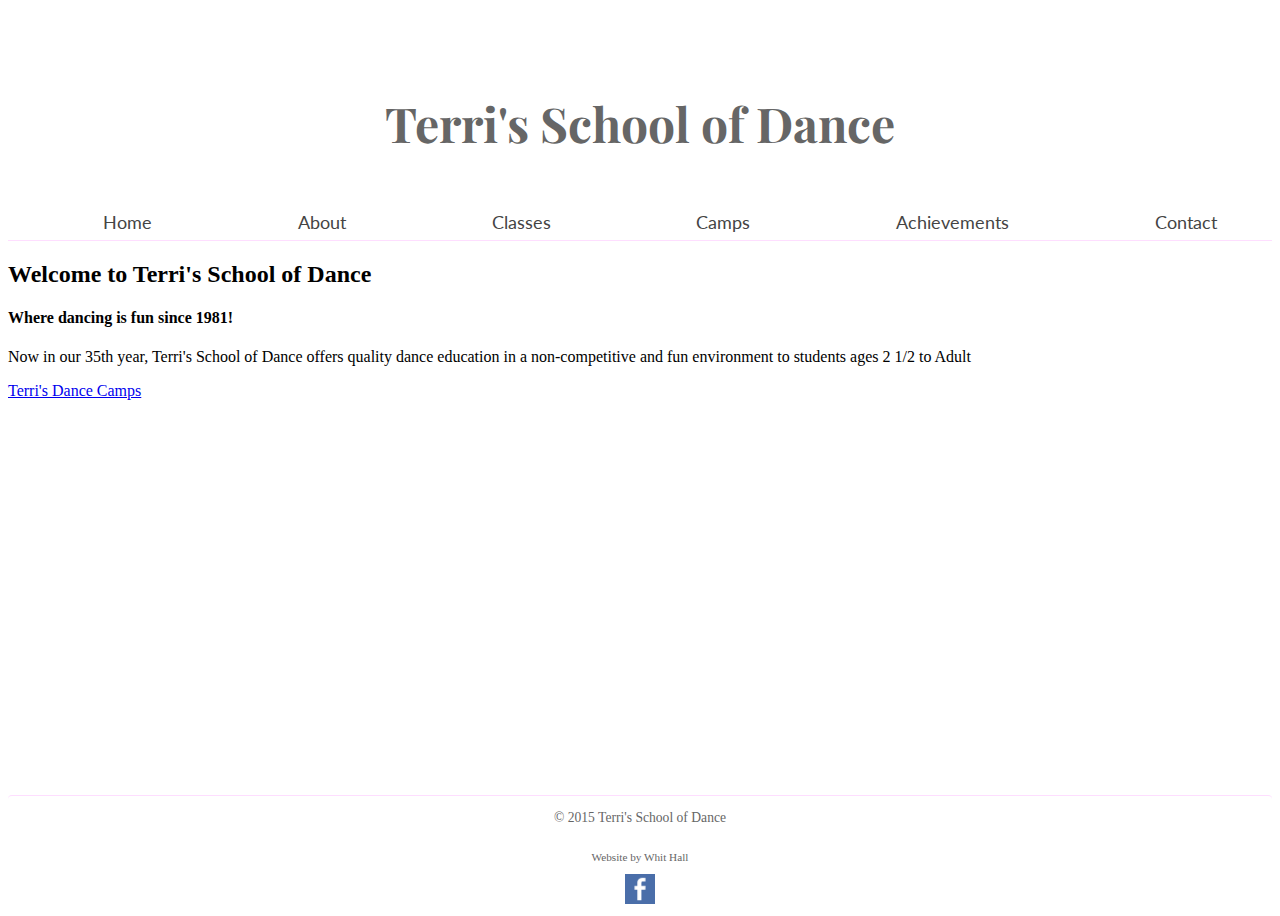
<file: index.html>
<!DOCTYPE html>
<html lang="en">
<head>
    <meta charset="utf-8">
    <meta name="viewport" content="width=device-width, initial-scale=1.0">
    <title>Terri's School of Dance</title>
    <link href='https://fonts.googleapis.com/css?family=Playfair+Display' rel='stylesheet' type='text/css'>
    <link href='https://fonts.googleapis.com/css?family=Lato' rel='stylesheet' type='text/css'>
    <link rel="stylesheet" type="text/css" href="css/flexbox-nav.css">
    <link rel="stylesheet" type="text/css" href="css/footer.css">
</head>

<body>
    <header>
        <h1 class="pagetitle">Terri's School of Dance</h1>
        <ul class="nav">
            <li><a href="index.html">Home</a></li>
            <li><a href="about.html">About</a></li>
            <li><a href="classes.html">Classes</a></li>
            <li><a href="camps.html">Camps</a></li>
            <li><a href="achievements.html">Achievements</a></li>
            <li><a href="contact.html">Contact</a></li>
        </ul>
    </header>
    
    <div id="content">
        <h2>Welcome to Terri's School of Dance</h2>
        <h4>Where dancing is fun since 1981!</h4>
        <p>Now in our 35th year, Terri's School of Dance offers quality dance education in a non-competitive and fun environment to students ages 2 1/2 to Adult</p>
        <a href="camps.html">Terri's Dance Camps</a>
    </div>
    <footer>
        <p id="copy">&copy; 2015 Terri's School of Dance</p>
        <p id="credit">Website by Whit Hall</p>
        <a href="https://www.facebook.com/TerrisSchoolofDance"><img id="facebook" src="images/facebook.png" alt="facebook" /></a>
    </footer>
</body>
</html>
</file>
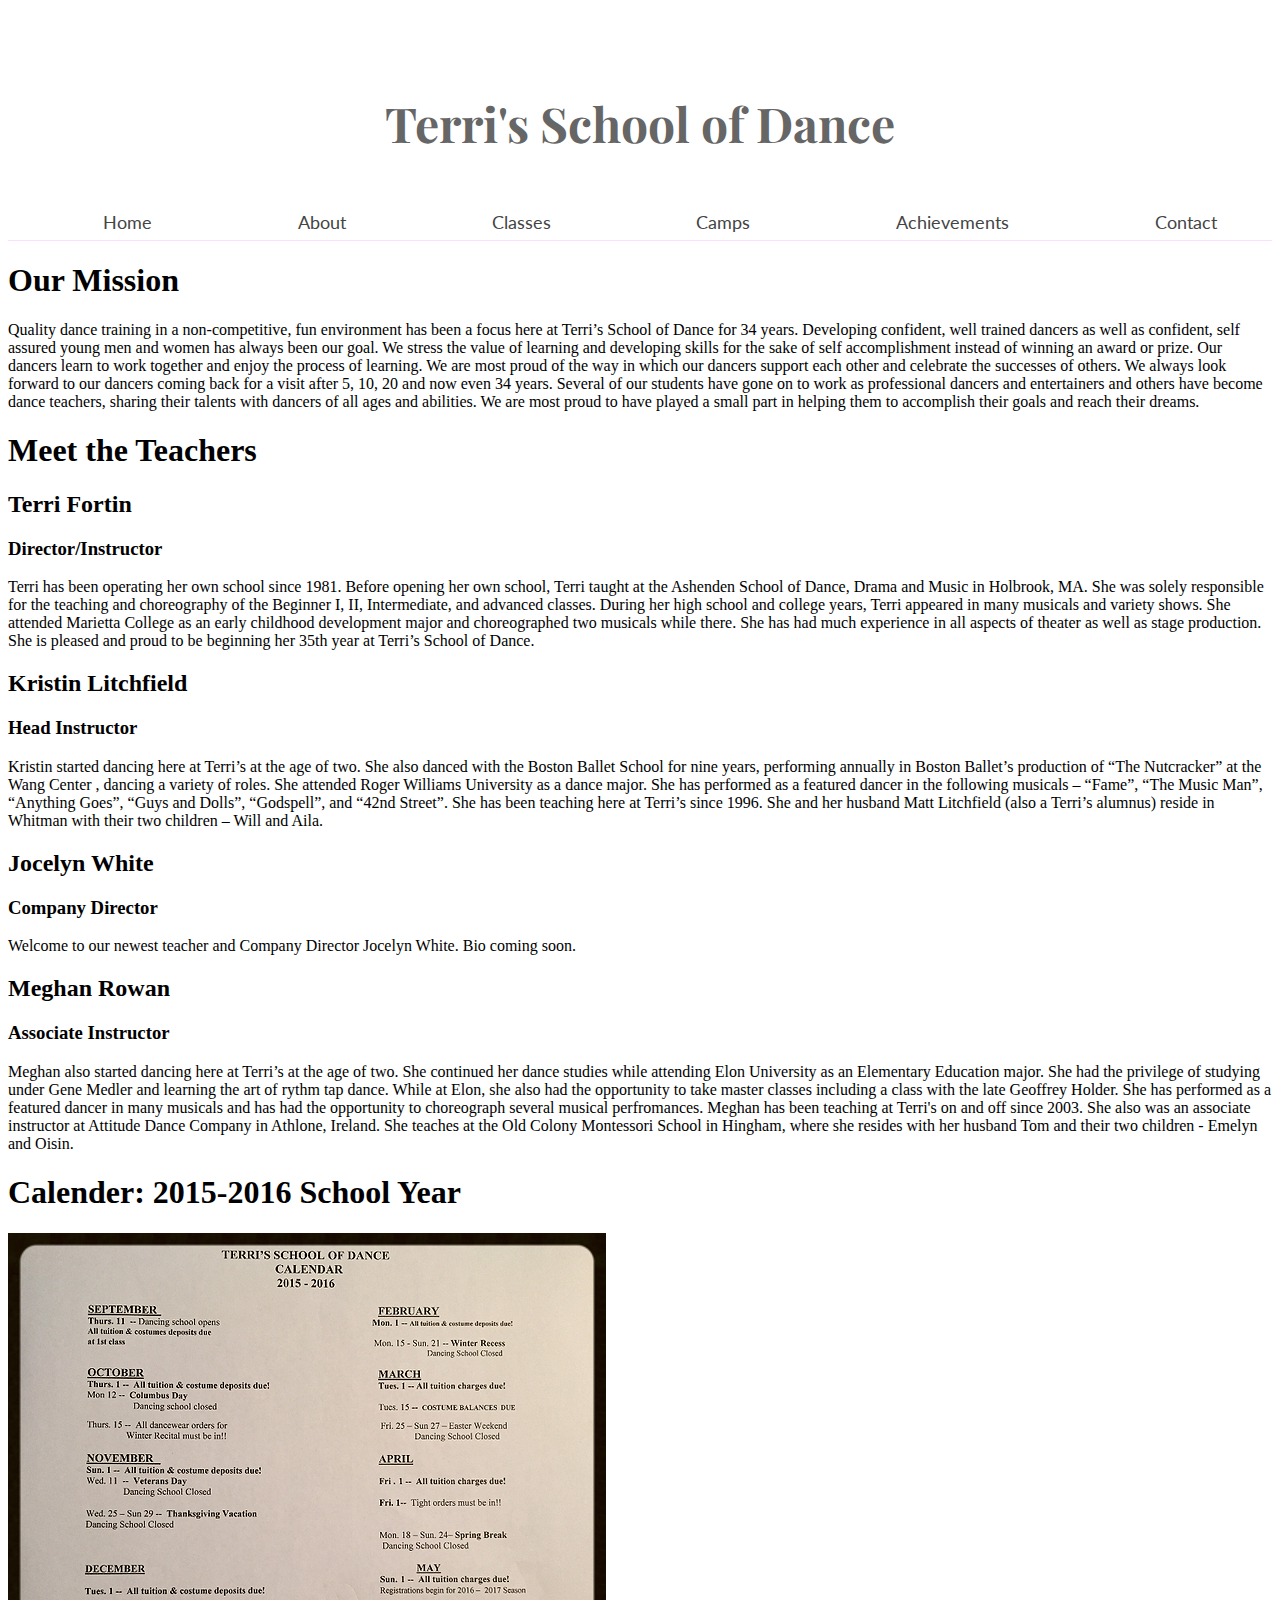
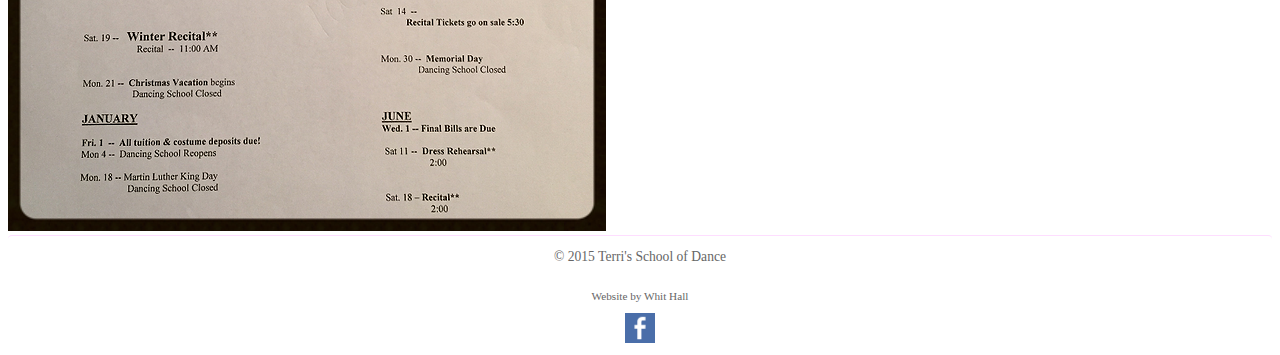
<file: about.html>
<!DOCTYPE html>
<html lang="en">
<head>
    <meta charset="utf-8">
    <meta name="viewport" content="width=device-width, initial-scale=1.0">
    <title>Terri's School of Dance</title>
    <link href='https://fonts.googleapis.com/css?family=Playfair+Display' rel='stylesheet' type='text/css'>
    <link href='https://fonts.googleapis.com/css?family=Lato' rel='stylesheet' type='text/css'>
    <link rel="stylesheet" type="text/css" href="css/flexbox-nav.css">
    <link rel="stylesheet" type="text/css" href="css/footer.css">
</head>

<body>
    <div id="container">
    <header>
        <h1 class="pagetitle">Terri's School of Dance</h1>
        <ul class="nav">
            <li><a href="index.html">Home</a></li>
            <li><a href="about.html">About</a></li>
            <li><a href="classes.html">Classes</a></li>
            <li><a href="camps.html">Camps</a></li>
            <li><a href="achievements.html">Achievements</a></li>
            <li><a href="contact.html">Contact</a></li>
        </ul>
    </header>
    <div id="content">
        <h1>Our Mission</h1>
        <p>Quality dance training in a non-competitive, fun environment has been a focus here at Terri’s School of Dance for 34 years.  Developing confident, well trained dancers as well as confident, self assured young men and women has always been our goal.  We stress the value of learning and developing skills for the sake of self accomplishment instead of winning an award or prize.  Our dancers learn to work together and enjoy the process of learning.  We are most proud of the way in which our dancers support each other and celebrate the successes of others.  We always look forward to our dancers coming back for a visit after 5, 10, 20 and now even 34 years. Several of our students have gone on to work as professional dancers and entertainers and others have become dance teachers, sharing their talents with dancers of all ages and abilities. We are most proud to have played a small part in helping them to accomplish their goals and reach their dreams.</p>
        <h1>Meet the Teachers</h1>
        <h2>Terri Fortin</h2>
        <h3>Director/Instructor</h3>
        <p>Terri has been operating her own school since 1981.  Before opening her own school, Terri taught at the Ashenden School of Dance, Drama and Music in Holbrook, MA.  She was solely responsible for the teaching and choreography of the Beginner I, II, Intermediate, and advanced classes.  During her high school and college years, Terri appeared in many musicals and variety shows.  She attended Marietta College as an early childhood development major and choreographed two musicals while there.  She has had much experience in all aspects of theater as well as stage production.  She is pleased and proud to be beginning her 35th year at Terri’s School of Dance.</p>
        <h2>Kristin Litchfield</h2>
        <h3>Head Instructor</h3>
        <p>Kristin started dancing here at Terri’s at the age of two.  She also danced with the Boston Ballet School for nine years, performing annually in Boston Ballet’s production of “The Nutcracker” at the Wang Center , dancing a variety of roles.  She attended Roger Williams University as a dance major.  She has performed as a featured dancer in the following musicals – “Fame”, “The Music Man”, “Anything Goes”, “Guys and Dolls”, “Godspell”, and “42nd Street”.  She has been teaching here at Terri’s since 1996.  She and her husband Matt Litchfield (also a Terri’s alumnus) reside in Whitman with their two children – Will and Aila.</p>
        <h2>Jocelyn White</h2>
        <h3>Company Director</h3>
        <p>Welcome to our newest teacher and Company Director Jocelyn White. Bio coming soon.</p>
        <h2>Meghan Rowan</h2>
        <h3>Associate Instructor</h3>
        <p>Meghan also started dancing here at Terri’s at the age of two. She continued her dance studies while attending Elon University as an Elementary Education major. She had the privilege of studying under Gene Medler and learning the art of rythm tap dance. While at Elon, she also had the opportunity to take master classes including a class with the late Geoffrey Holder. She has performed as a featured dancer in many musicals and has had the opportunity to choreograph several musical perfromances.  Meghan has been teaching at Terri's on and off since 2003.  She also was an associate instructor at Attitude Dance Company in Athlone, Ireland.  She teaches at the Old Colony Montessori School in Hingham, where she resides with her husband Tom and their two children - Emelyn and Oisin.</p>

        <h1>Calender: 2015-2016 School Year</h1>
        <img src="images/Calender.gif" alt="Calender"/>
    </div>
    </div>
    <footer>
        <p id="copy">&copy; 2015 Terri's School of Dance</p>
        <p id="credit">Website by Whit Hall</p>
        <a href="https://www.facebook.com/TerrisSchoolofDance"><img id="facebook" src="images/facebook.png" alt="facebook" /></a>
    </footer>
</body>
</html>
</file>
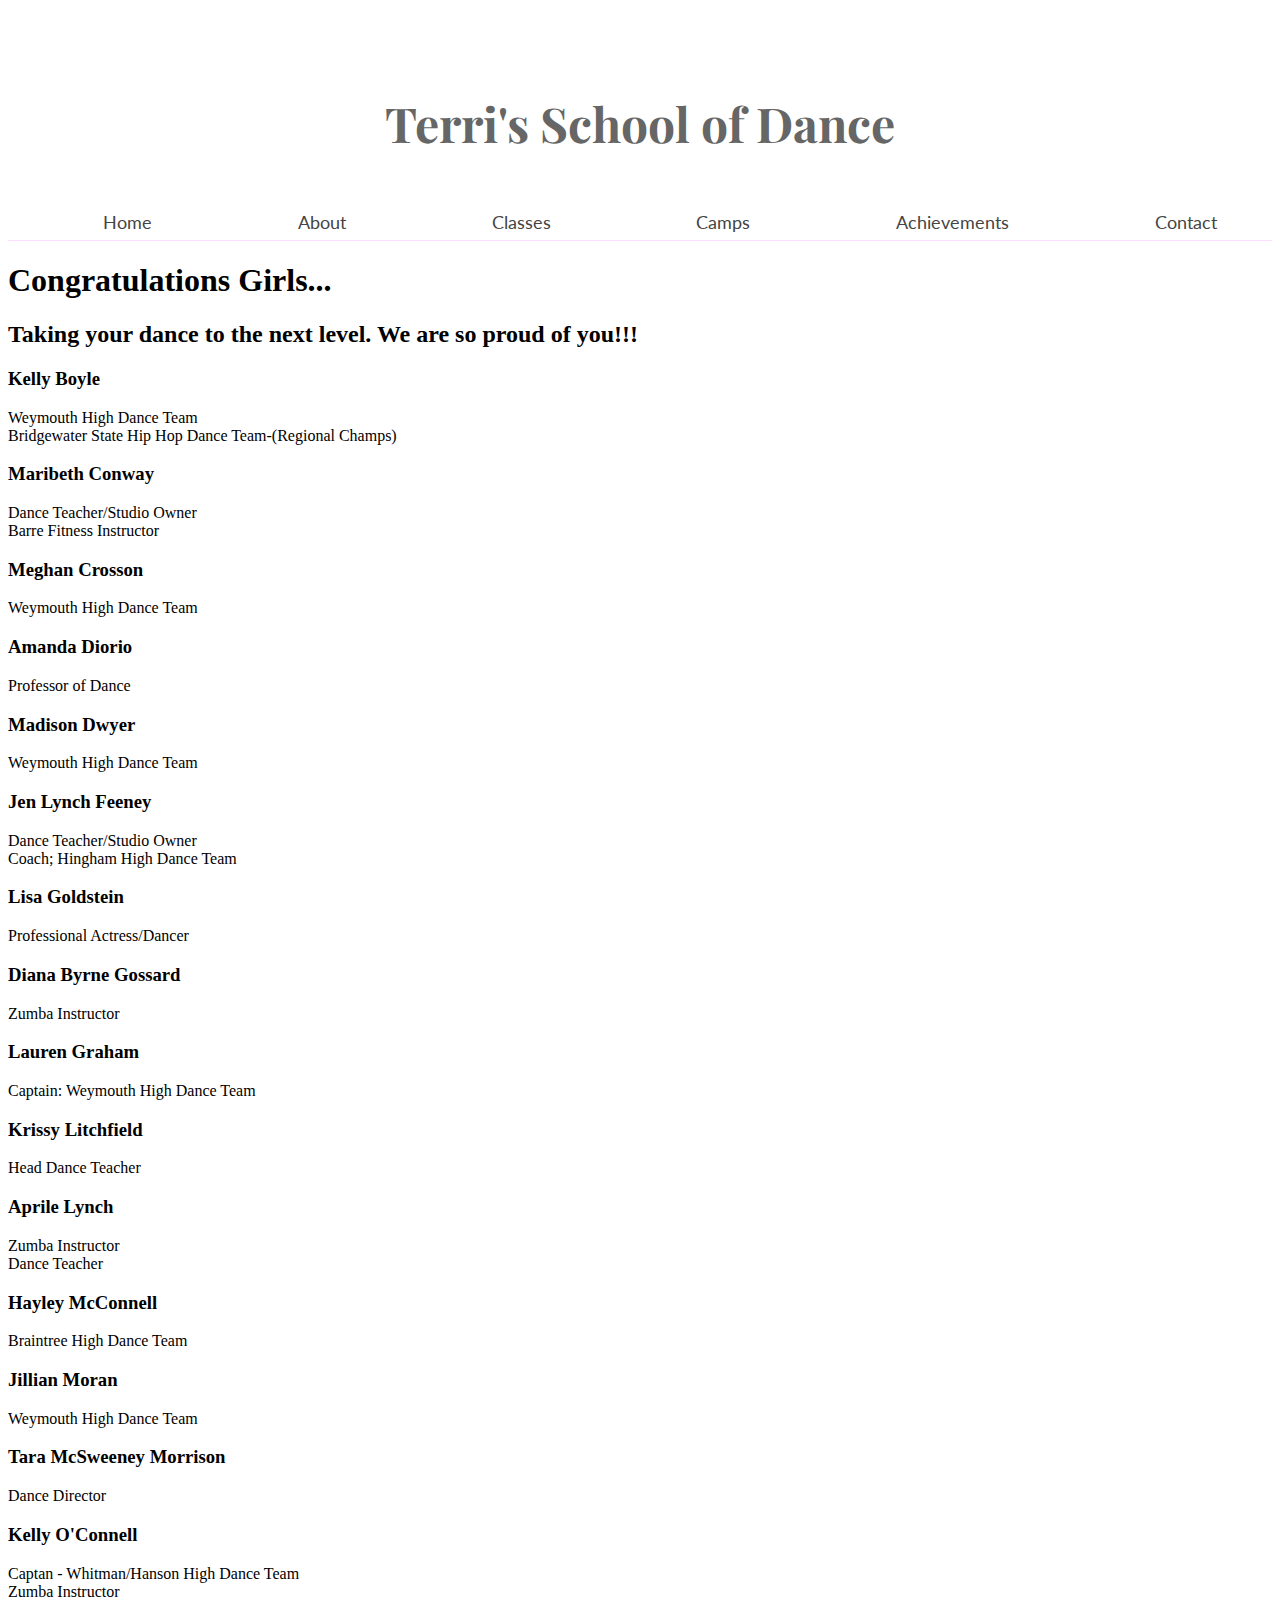
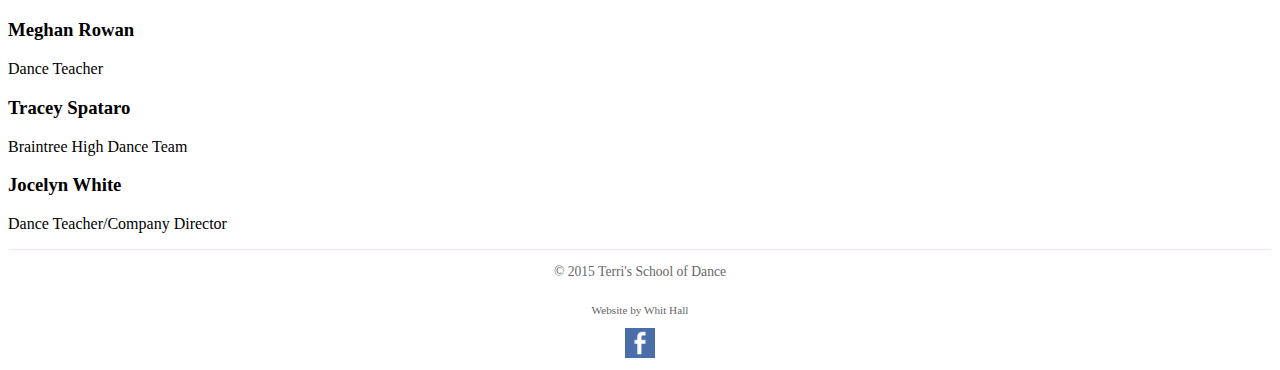
<file: achievements.html>
<!DOCTYPE html>
<html lang="en">
<head>
    <meta charset="utf-8">
    <meta name="viewport" content="width=device-width, initial-scale=1.0">
    <title>Terri's School of Dance</title>
    <link href='https://fonts.googleapis.com/css?family=Playfair+Display' rel='stylesheet' type='text/css'>
    <link href='https://fonts.googleapis.com/css?family=Lato' rel='stylesheet' type='text/css'>
    <link rel="stylesheet" type="text/css" href="css/flexbox-nav.css">
    <link rel="stylesheet" type="text/css" href="css/footer.css">
</head>

<body>
    <header>
        <h1 class="pagetitle">Terri's School of Dance</h1>
        <ul class="nav">
            <li><a href="index.html">Home</a></li>
            <li><a href="about.html">About</a></li>
            <li><a href="classes.html">Classes</a></li>
            <li><a href="camps.html">Camps</a></li>
            <li><a href="achievements.html">Achievements</a></li>
            <li><a href="contact.html">Contact</a></li>
        </ul>
    </header>
    <div id="content">
        <h1>Congratulations Girls...</h1>
        <h2>Taking your dance to the next level.  We are so proud of you!!!</h2>
        <h3>Kelly Boyle</h3>
        <p>Weymouth High Dance Team <br>Bridgewater State Hip Hop Dance Team-(Regional Champs)</p>
        <h3>Maribeth Conway</h3>
        <p>Dance Teacher/Studio Owner <br>Barre Fitness Instructor</p>
        <h3>Meghan Crosson</h3>
        <p>Weymouth High Dance Team</p>
        <h3>Amanda Diorio</h3>
        <p>Professor of Dance</p>
        <h3>Madison Dwyer</h3>
        <p>Weymouth High Dance Team</p>
        <h3>Jen Lynch Feeney</h3>
        <p>Dance Teacher/Studio Owner <br>Coach; Hingham High Dance Team</p>
        <h3>Lisa Goldstein</h3>
        <p>Professional Actress/Dancer</p>
        <h3>Diana Byrne Gossard</h3>
        <p>Zumba Instructor</p>
        <h3>Lauren Graham</h3>
        <p>Captain: Weymouth High Dance Team</p>
        <h3>Krissy Litchfield</h3>
        <p>Head Dance Teacher</p>
        <h3>Aprile Lynch</h3>
        <p>Zumba Instructor <br>Dance Teacher</p>
        <h3>Hayley McConnell</h3>
        <p>Braintree High Dance Team</p>
        <h3>Jillian Moran</h3>
        <p>Weymouth High Dance Team</p>
        <h3>Tara McSweeney Morrison</h3>
        <p>Dance Director</p>
        <h3>Kelly O'Connell</h3>
        <p>Captan - Whitman/Hanson High Dance Team <br>Zumba Instructor</p>
        <h3>Meghan Rowan</h3>
        <p>Dance Teacher</p>
        <h3>Tracey Spataro</h3>
        <p>Braintree High Dance Team</p>
        <h3>Jocelyn White</h3>
        <p>Dance Teacher/Company Director</p>
    </div>

    <footer>
        <p id="copy">&copy; 2015 Terri's School of Dance</p>
        <p id="credit">Website by Whit Hall</p>
        <a href="https://www.facebook.com/TerrisSchoolofDance"><img id="facebook" src="images/facebook.png" alt="facebook" /></a>
    </footer>
</body>
</html>
</file>
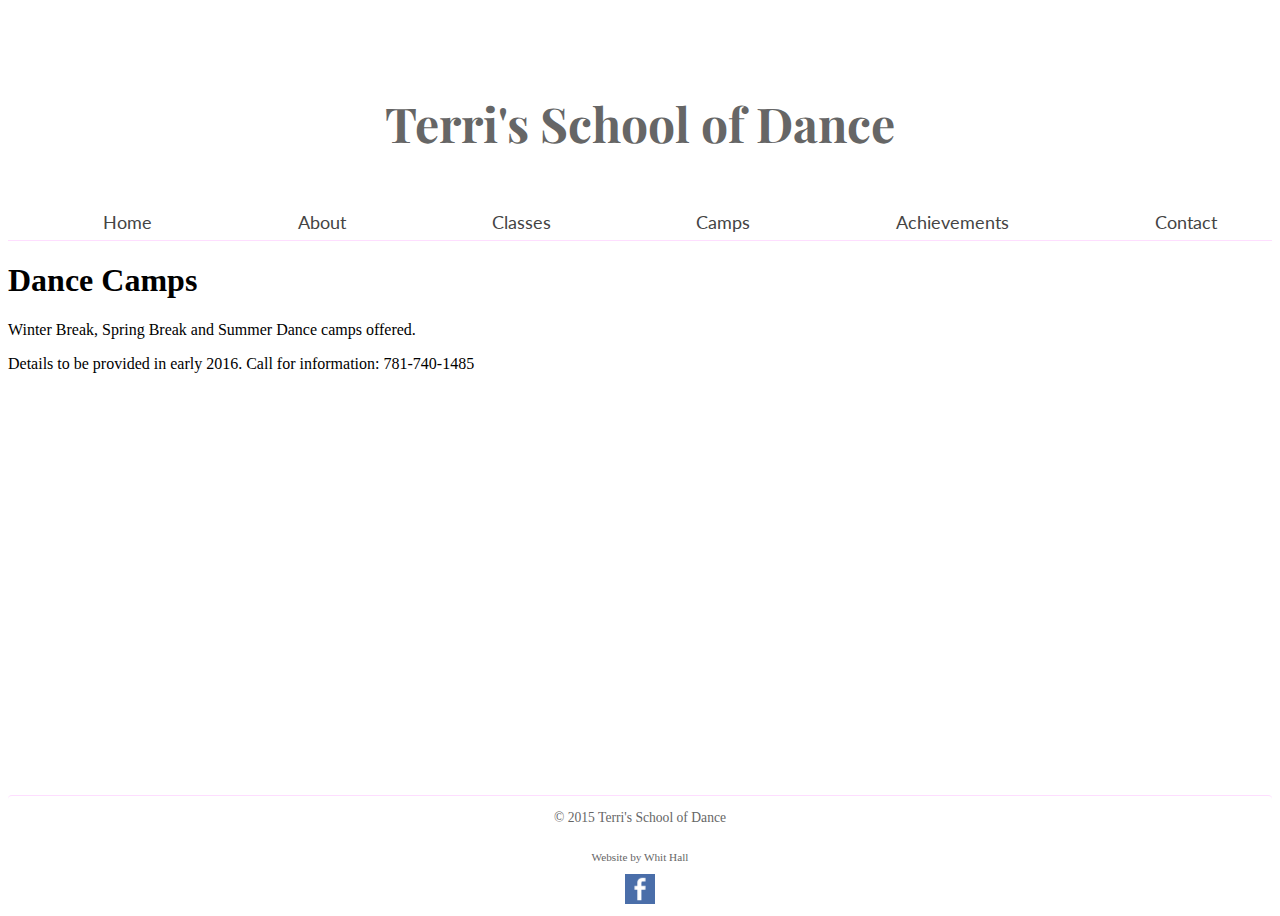
<file: camps.html>
<!DOCTYPE html>
<html lang="en">
<head>
    <meta charset="utf-8">
    <meta name="viewport" content="width=device-width, initial-scale=1.0">
    <title>Terri's School of Dance</title>
    <link href='https://fonts.googleapis.com/css?family=Playfair+Display' rel='stylesheet' type='text/css'>
    <link href='https://fonts.googleapis.com/css?family=Lato' rel='stylesheet' type='text/css'>
    <link rel="stylesheet" type="text/css" href="css/flexbox-nav.css">
    <link rel="stylesheet" type="text/css" href="css/footer.css">
</head>

<body>
    <header>
        <h1 class="pagetitle">Terri's School of Dance</h1>
        <ul class="nav">
            <li><a href="index.html">Home</a></li>
            <li><a href="about.html">About</a></li>
            <li><a href="classes.html">Classes</a></li>
            <li><a href="camps.html">Camps</a></li>
            <li><a href="achievements.html">Achievements</a></li>
            <li><a href="contact.html">Contact</a></li>
        </ul>
    </header>
    <div id="content">
       <h1>Dance Camps</h1>
        <p>Winter Break, Spring Break and Summer Dance camps offered.</p>
        <p>Details to be provided in early 2016. Call for information: 781-740-1485</p>
    </div>

   <footer>
        <p id="copy">&copy; 2015 Terri's School of Dance</p>
        <p id="credit">Website by Whit Hall</p>
        <a href="https://www.facebook.com/TerrisSchoolofDance"><img id="facebook" src="images/facebook.png" alt="facebook" /></a>
    </footer>
</body>
</html>
</file>
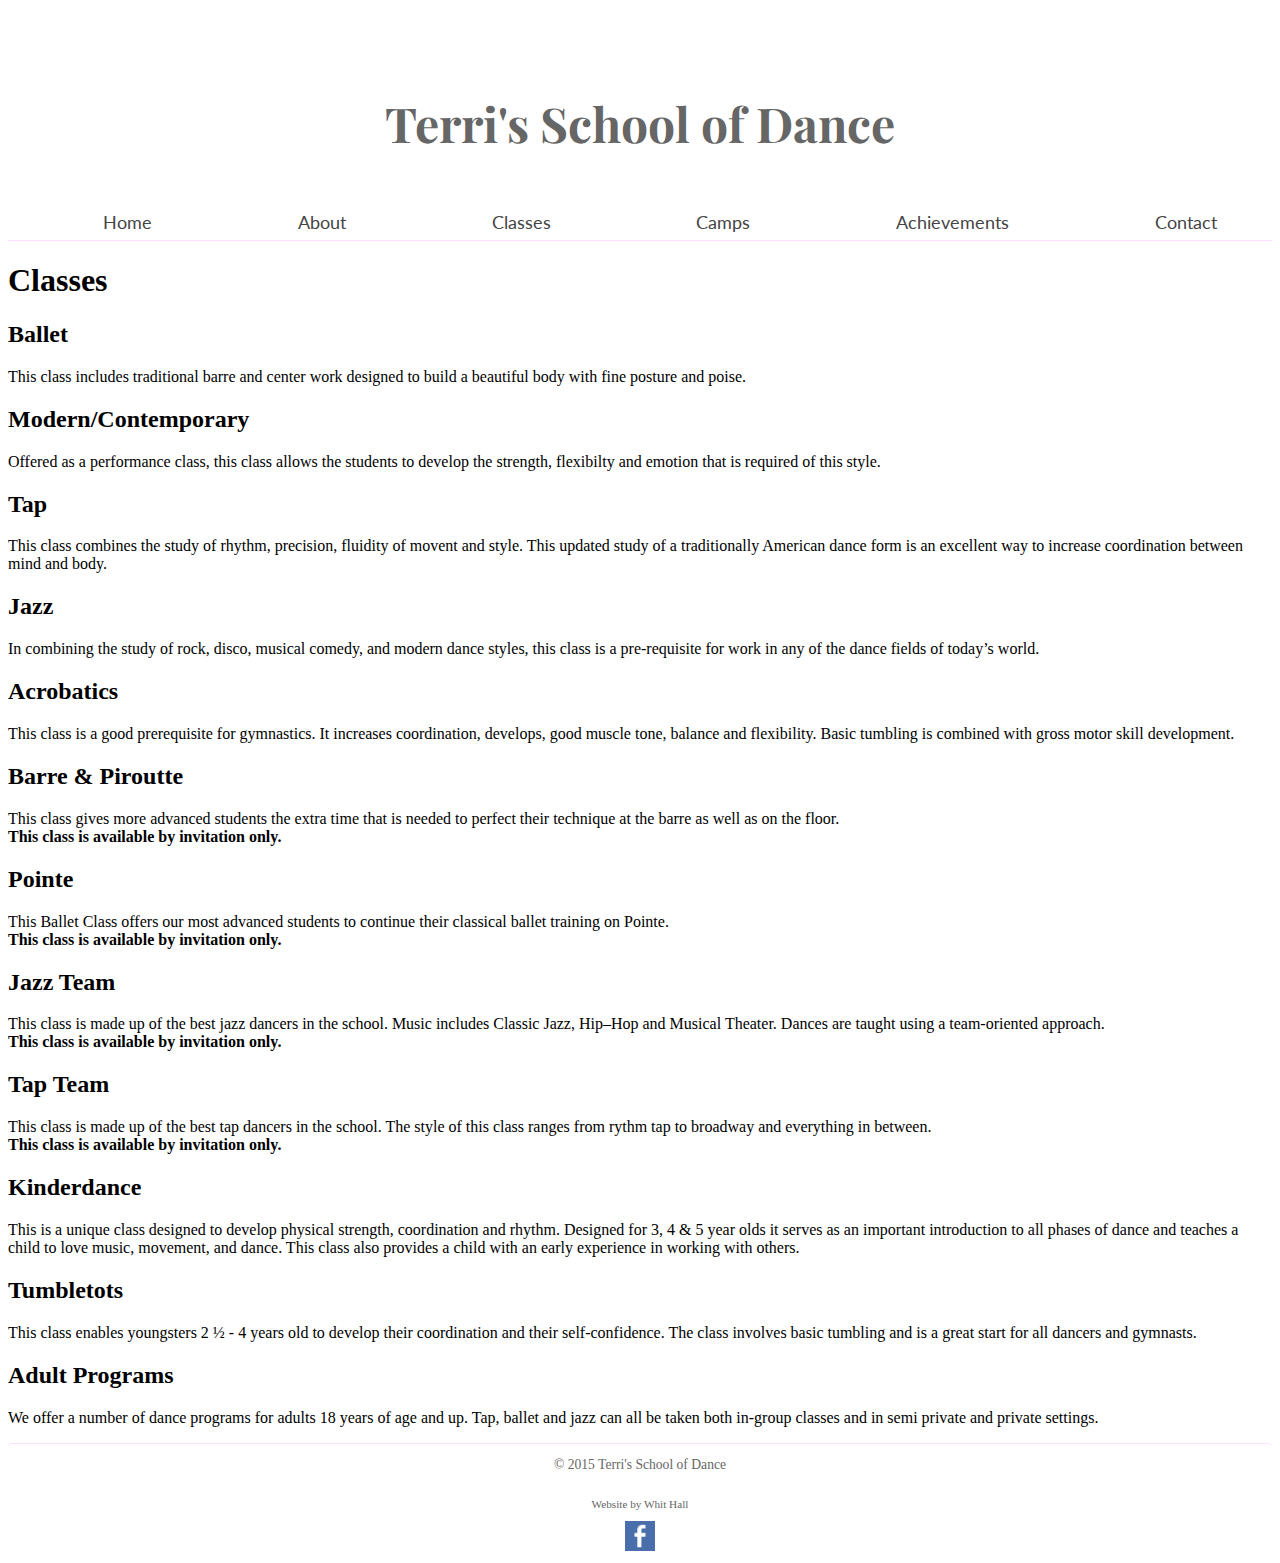
<file: classes.html>
<!DOCTYPE html>
<html lang="en">
<head>
    <meta charset="utf-8">
    <meta name="viewport" content="width=device-width, initial-scale=1.0">
    <title>Terri's School of Dance</title>
    <link href='https://fonts.googleapis.com/css?family=Playfair+Display' rel='stylesheet' type='text/css'>
    <link href='https://fonts.googleapis.com/css?family=Lato' rel='stylesheet' type='text/css'>
    <link rel="stylesheet" type="text/css" href="css/flexbox-nav.css">
    <link rel="stylesheet" type="text/css" href="css/footer.css">
</head>

<body>
    <header>
        <h1 class="pagetitle">Terri's School of Dance</h1>
        <ul class="nav">
            <li><a href="index.html">Home</a></li>
            <li><a href="about.html">About</a></li>
            <li><a href="classes.html">Classes</a></li>
            <li><a href="camps.html">Camps</a></li>
            <li><a href="achievements.html">Achievements</a></li>
            <li><a href="contact.html">Contact</a></li>
        </ul>
    </header>
    <div id="content">
        <h1>Classes</h1>
        <h2>Ballet</h2>
        <p>This class includes traditional barre and center work designed to build a beautiful body with fine posture and poise.</p>
        <h2>Modern/Contemporary</h2>
        <p>Offered as a performance class, this class allows the students to develop the strength, flexibilty and emotion that is required of this style.</p>
        <h2>Tap</h2>
        <p>This class combines the study of rhythm, precision, fluidity of movent and style. This updated study of a traditionally American dance form is an excellent way to increase coordination between mind and body. </p>
        <h2>Jazz</h2>
        <p>In combining the study of rock, disco, musical comedy, and modern dance styles, this class is a pre-requisite for work in any of the dance fields of today’s world.</p>
        <h2>Acrobatics</h2>
        <p>This class is a good prerequisite for gymnastics. It increases coordination, develops, good muscle tone, balance and flexibility.  Basic tumbling is combined with gross motor skill development.</p>
        <h2>Barre &amp; Piroutte</h2>
        <p>This class gives more advanced students the extra time that is needed to perfect their technique at the barre as well as on the floor. <br><b>This class is available by invitation only.</b></p>
        <h2>Pointe</h2>
        <p>This Ballet Class offers our most advanced students to continue their classical ballet training on Pointe. <br><b>This class is available by invitation only.</b></p>
        <h2>Jazz Team</h2>
        <p>This class is made up of the best jazz dancers in the school. Music includes Classic Jazz, Hip–Hop and Musical Theater. Dances are taught using a team-oriented approach. <br><b>This class is available by invitation only.</b></p>
        <h2>Tap Team</h2>
        <p>This class is made up of the best tap dancers in the school. The style of this class ranges from rythm tap to broadway and everything in between. <br><b>This class is available by invitation only.</b></p>
        <h2>Kinderdance</h2>
        <p>This is a unique class designed to develop physical strength, coordination and rhythm. Designed for 3, 4 & 5 year olds it serves as an important introduction to all phases of dance and teaches a child to love music, movement, and dance. This class also provides a child with an early experience in working with others.</p>
        <h2>Tumbletots</h2>
        <p>This class enables youngsters 2 ½  - 4 years old to develop their coordination and their self-confidence. The class involves basic tumbling and is a great start for all dancers and gymnasts.</p>
        <h2>Adult Programs</h2>
        <p>We offer a number of dance programs for adults 18 years of age and up. Tap, ballet and jazz can all be taken both in-group classes and in semi private and private settings.</p>

    </div>

    <footer>
        <p id="copy">&copy; 2015 Terri's School of Dance</p>
        <p id="credit">Website by Whit Hall</p>
        <a href="https://www.facebook.com/TerrisSchoolofDance"><img id="facebook" src="images/facebook.png" alt="facebook" /></a>
    </footer>
</body>
</html>
</file>
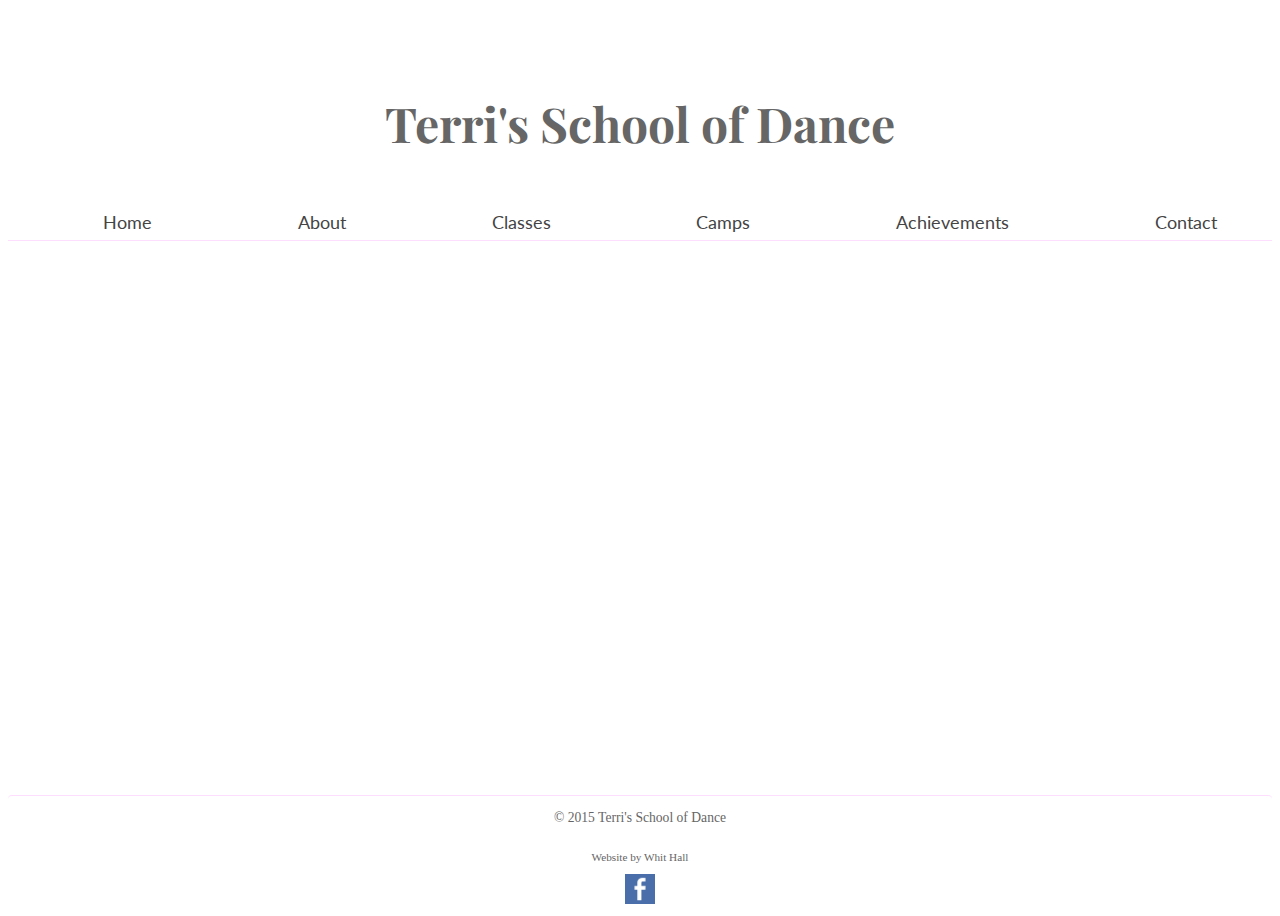
<file: contact.html>
<!DOCTYPE html>
<html lang="en">
<head>
    <meta charset="utf-8">
    <meta name="viewport" content="width=device-width, initial-scale=1.0">
    <title>Terri's School of Dance</title>
    <link href='https://fonts.googleapis.com/css?family=Playfair+Display' rel='stylesheet' type='text/css'>
    <link href='https://fonts.googleapis.com/css?family=Lato' rel='stylesheet' type='text/css'>
    <link rel="stylesheet" type="text/css" href="css/flexbox-nav.css">
    <link rel="stylesheet" type="text/css" href="css/footer.css">
    <link rel="stylesheet" type="text/css" href="css/content.css">
    
    
   
    
</head>

<body>
    
    <header>
        <h1 class="pagetitle">Terri's School of Dance</h1>
        <ul class="nav">
            <li><a href="index.html">Home</a></li>
            <li><a href="about.html">About</a></li>
            <li><a href="classes.html">Classes</a></li>
            <li><a href="camps.html">Camps</a></li>
            <li><a href="achievements.html">Achievements</a></li>
            <li><a href="contact.html">Contact</a></li>
        </ul>
    </header>
    <div id="content">
        <div id="map">
            <script type="text/javascript" src="http://maps.google.com/maps/api/js?sensor=false"></script><div style="overflow:hidden;height:300px;width:440px;"><div id="gmap_canvas" style="height:300px;width:440px;"></div><style>#gmap_canvas img{max-width:none!important;background:none!important}</style><a class="google-map-code" href="http://premium-wordpress-themes.org" id="get-map-data">premium-wordpress-themes.org</a></div><script type="text/javascript"> function init_map(){var myOptions = {zoom:14,center:new google.maps.LatLng(42.1457173,-70.95371310000002),mapTypeId: google.maps.MapTypeId.ROADMAP};map = new google.maps.Map(document.getElementById("gmap_canvas"), myOptions);marker = new google.maps.Marker({map: map,position: new google.maps.LatLng(42.1457173, -70.95371310000002)});infowindow = new google.maps.InfoWindow({content:"<b>Terri's School of Dance</b><br/>1501 Bedford street<br/>02351 Abington" });google.maps.event.addListener(marker, "click", function(){infowindow.open(map,marker);});infowindow.open(map,marker);}google.maps.event.addDomListener(window, 'load', init_map);</script>
        
        </div>


    </div>
    
    <footer>
        <p id="copy">&copy; 2015 Terri's School of Dance</p>
        <p id="credit">Website by Whit Hall</p>
        <a href="https://www.facebook.com/TerrisSchoolofDance"><img id="facebook" src="images/facebook.png" alt="facebook" /></a>
    </footer>
</body>
</html>
</file>
<file: css/flexbox-nav.css>
/* main styles */

header {
    padding-top: 2em;
}

header,
.nav {
    display: flex;
    flex-direction: column;
}

.pagetitle {
    align-self: center;
    font-family: 'Playfair Display', serif;
}

.nav {
    margin-top: .5em;
}

ul {
    list-style: none;
    
}

.nav a {
    color: #444;
    font-family: 'Lato', sans-serif;
    text-decoration: none;
    list-style: none;
    display: block;
    font-size: 1.125em;
    text-align: center;
    padding: .4em;
}

.nav a:visited {
    color: #797e83;
}

.nav a:hover {
    color: 0b0b0b;
    background: #fedeff;
    border-radius: 4px 4px 0 0;
}










/* media queries */



@media (min-width: 769px) {
    header {
        height: 200px;
        justify-content: flex-end;
        border-bottom: 1px solid #fedeff;
    }
    
    .pagetitle {
        font-size: 3em;
        color: #666;
    }
    
    .nav {
        margin: 1em 3em 0 3em;
        flex-direction: row;
        justify-content: space-between;
    }
    
    .nav a {
        border-bottom-color: transparent;
    }
}
</file>
<file: css/footer.css>
body {
    display: flex;
  min-height: 100vh;
  flex-direction: column;
}

#content {
    flex: 1;
}

footer {
    border-top: 1px solid #fedeff;
    border-radius: 4px;
    display: flex;
    flex-direction: column;
    text-align: center;
    font-family: 'Suranna', serif;
    color: #666;
}

#copy {
    font-size: .85em;
}

#credit {
    font-size: .7em;
}

#facebook {
    max-height: 30px;
}
</file>
<file: css/content.css>
#map {
    max-height: 300px;
    max-width: 450px;
    margin: 2em auto;
      }
</file>
